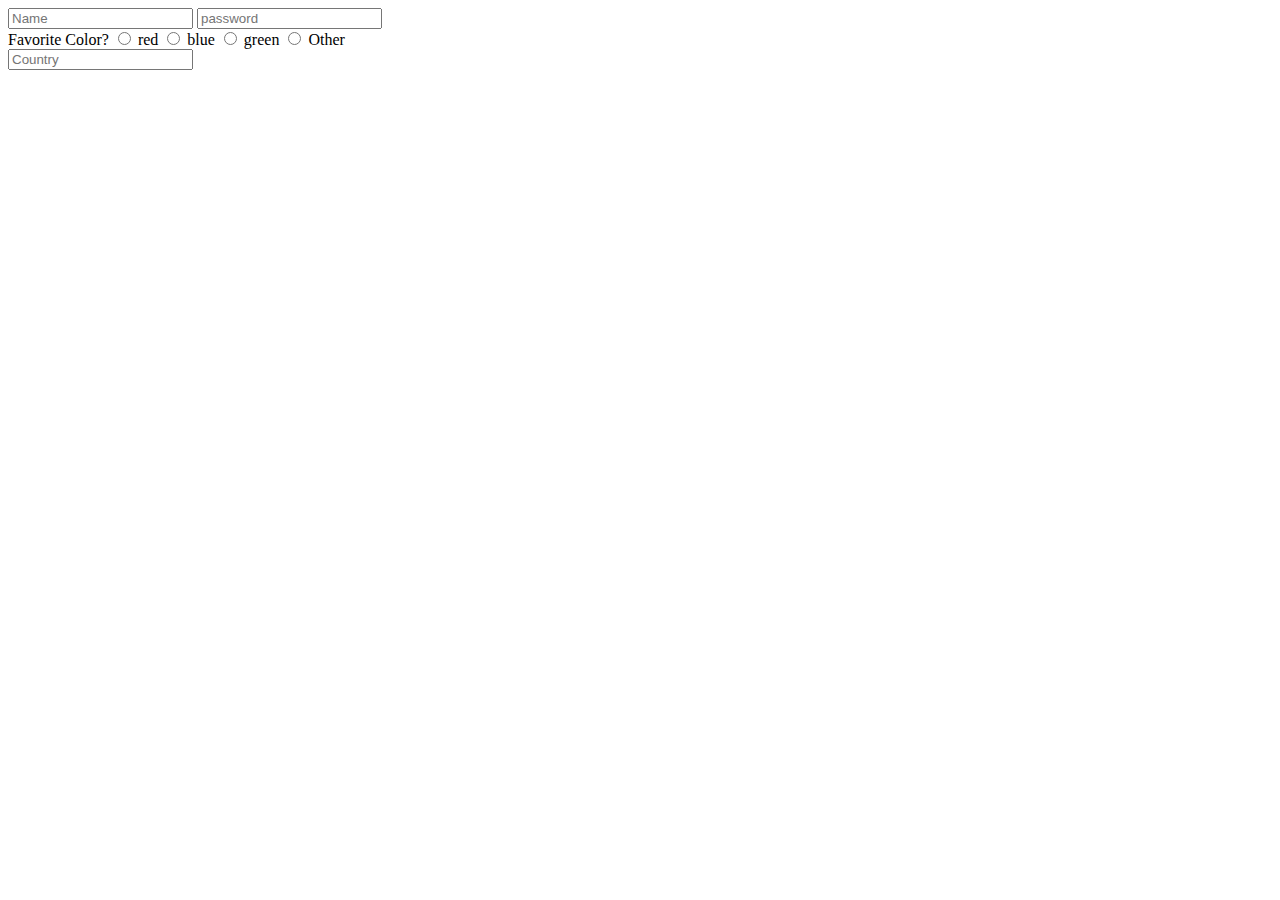
<file: week1/index.html>
<!DOCTYPE html>
<html lang="en">
<head>
    <meta charset="UTF-8">
    <meta http-equiv="X-UA-Compatible" content="IE=edge">
    <meta name="viewport" content="width=device-width, initial-scale=1.0">
    <title>Forms</title>
</head>
<body>
    <div>
        <input type="text" class="name" placeholder="Name">
        <input type="password" class="password" placeholder="password">
    </div>
    <div>
        Favorite Color?
        <input type="radio" class="color" value="red"> red
        <input type="radio" class="color" value="blue"> blue
        <input type="radio" class="color" value="green"> green
        <input type="radio" class="color" value="other"> Other
    </div>
    <input class="countries" list="countires" placeholder="Country">
    <datalist id="countires">
        <option value="India">
        <option value="USA">
        <option value="UK">
        <option value="Canada">
        <option value="Australia">
        <option value="New Zealand">
        <option value="Japan">
        <option value="China">
        <option value="Russia">
        <option value="Germany">
        <option value="France">
        <option value="Italy">
        <option value="Spain">
        <option value="Netherlands">
        <option value="Belgium">
        <option value="Switzerland">
        <option value="Sweden">
        <option value="Norway">
        <option value="Denmark">
        <option value="Finland">
        <option value="Iceland">
    </datalist>
</body>
</html>
</file>
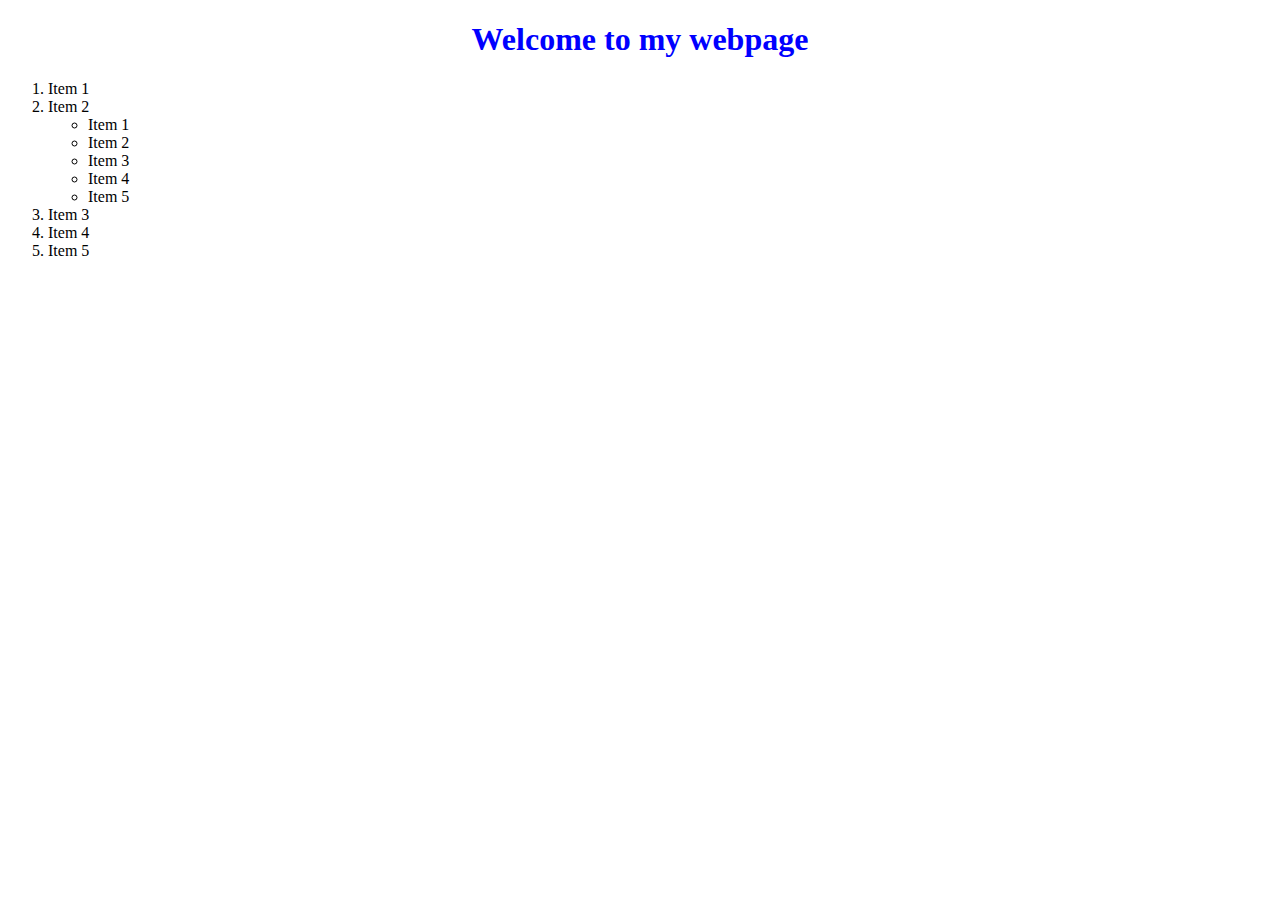
<file: week1/descendt.html>
<!DOCTYPE html>
<html lang="en">
  <head>
    <meta charset="UTF-8" />
    <meta http-equiv="X-UA-Compatible" content="IE=edge" />
    <meta name="viewport" content="width=device-width, initial-scale=1.0" />
    <link rel="stylesheet" href="styles.css" />
    <title>CSS</title>
  </head>
  <body>
    <h1>Welcome to my webpage</h1>
    <ol>
      <li>Item 1</li>
      <li>
        Item 2
        <ul>
          <li>Item 1</li>
          <li>Item 2</li>
          <li>Item 3</li>
          <li>Item 4</li>
          <li>Item 5</li>
        </ul>
      </li>
      <li>Item 3</li>
      <li>Item 4</li>
      <li>Item 5</li>
    </ol>
  </body>
</html>
</file>
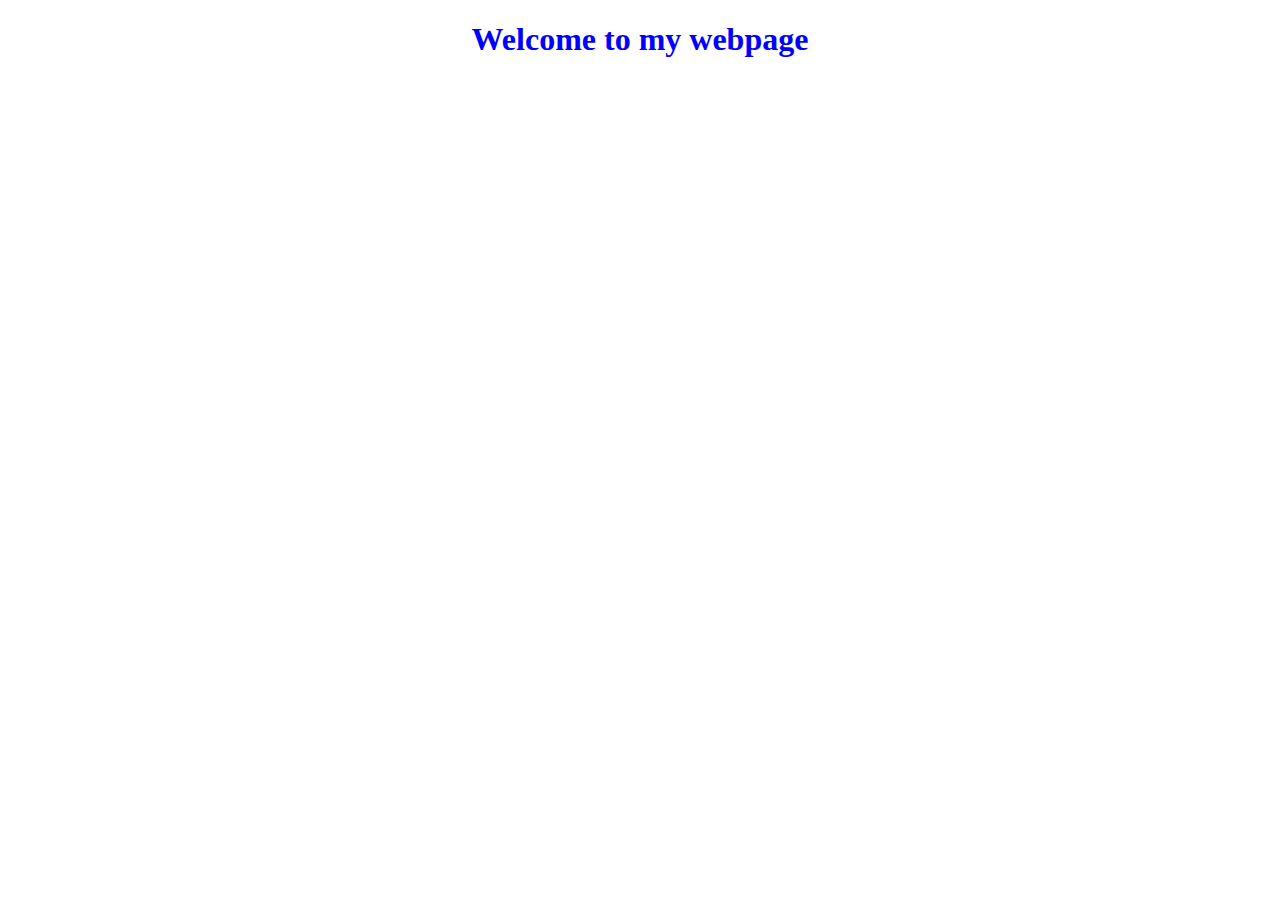
<file: week1/style.html>
<!DOCTYPE html>
<html lang="en">
  <head>
    <meta charset="UTF-8" />
    <meta http-equiv="X-UA-Compatible" content="IE=edge" />
    <meta name="viewport" content="width=device-width, initial-scale=1.0" />
    <link rel="stylesheet" href="styles.css">
    <title>CSS</title>
  </head>
  <body>
    <h1>Welcome to my webpage</h1>
  </body>
</html>
</file>
<file: week1/styles.css>
h1 {
    color: blue;
    text-align: center;
}
</file>
